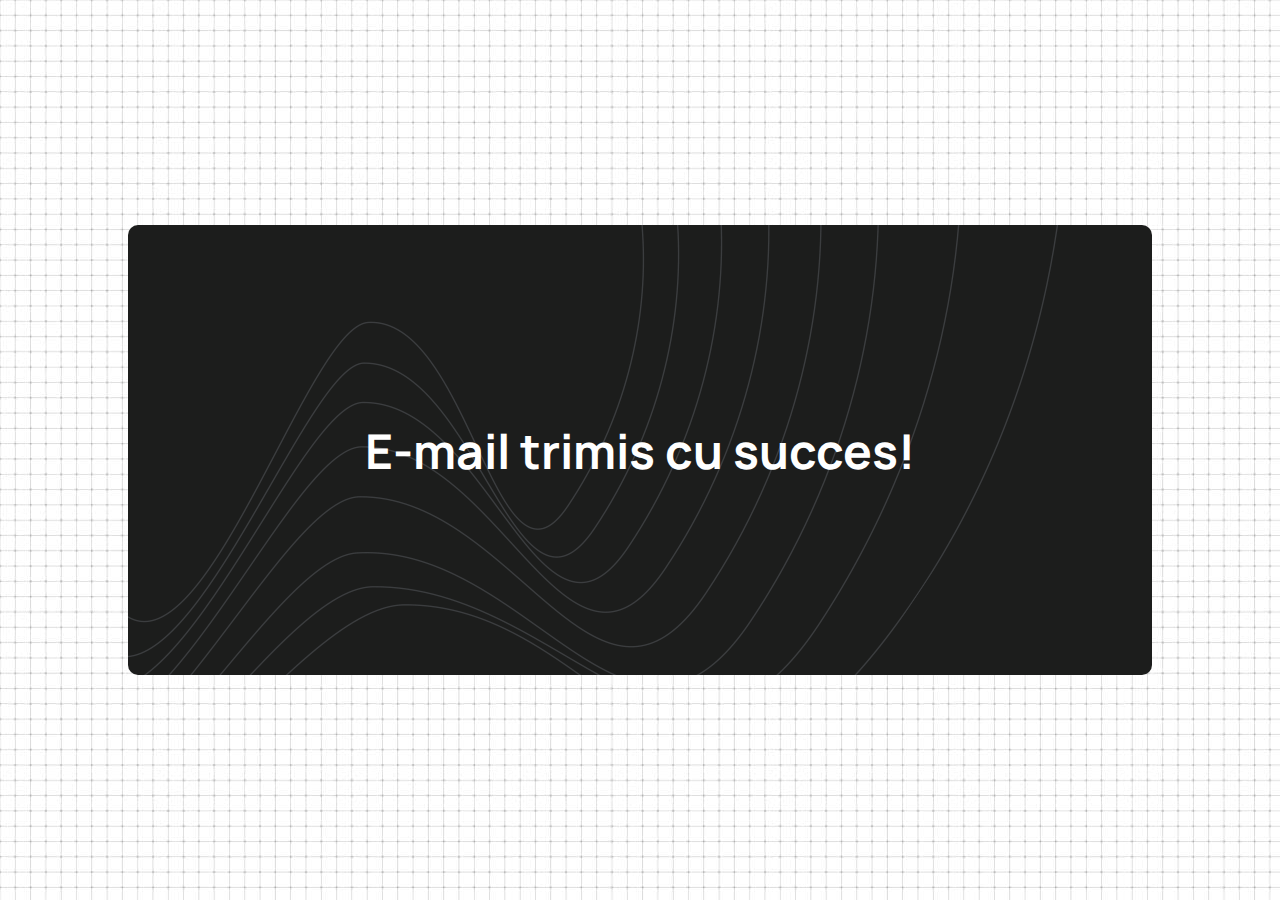
<file: thanks.html>
<!DOCTYPE html>
<html lang="en">
<head>
    <meta charset="UTF-8">
    <meta name="viewport" content="width=device-width, initial-scale=1.0">
    <title>E-mail Trimis</title>
    <link href="https://fonts.googleapis.com/css2?family=Manrope:wght@200..800&display=swap" rel="stylesheet">
    <link rel="stylesheet" href="style.css">
</head>
<body style="height: 100vh; display: flex; justify-content: center; align-items: center; font-family: 'Manrope';">
    <div style="display: flex; height: 50%; justify-content: center;align-items: center;
    background-color: #1c1d1c;
    background-image: url(assets/section.png);
    width: 80%;
    border-radius: 10px;
    " class="thanks"><h2 style="font-family: 'manrope'; font-size: 3rem; color: white;" class="bold-max">E-mail trimis cu succes!</h2></div>
</body>
</html>
</file>
<file: style.css>
* {
    scroll-behavior: smooth;
    transition: 200ms all;
}
body {
    font-family: 'Manrope';
    margin: 0;
    padding: 0;
    color: #1c1d1c;
    background-image: url(assets/body-bg.jpg);
    transition: .8s all;
}
:root {
 --primary-color: #1c1d1c;
 --hover-primary-color: #414241;
 --secondary-color: #485b86 ;
}
.bold {
    font-weight: 600;
}
.bold-max {
    font-weight: 700;
}
a {
    text-decoration: none;
    color: var(--primary-color)
}
li {
    list-style-type: none;
}
nav {
    padding: 0 5rem;
    position: absolute;
    left: 0;
    right: 0;
    align-items: center;
    z-index: 0;
    display: flex;
    justify-content: space-between;

}

.menu {
    position: absolute  ;
    z-index: 999;
    display: flex;
    transform: translateX(-100%);
    transition: .7s all;
    width: 50%;
    height: 100%;
    margin: 0;
    padding: 0;
    
}
.menu ul {
    
    display: flex;
    flex-direction: column;
    gap: 3rem;
    font-size: 2rem;
    background-color: #1c1d1c;
    width: 100%;
    height: 100%;
    margin: 0;
    padding: 0;
    align-items: center;
    text-align: end;
    justify-content: center;
}
.nav-button:hover {
    cursor: pointer;
}

.menu ul li a{
    color: white;
    position: relative;
    top: 0px;
    left: 0px;
}
.menu ul li a:hover {
    opacity: .7;
    transition: .5s ease-in-out;
    
}

.hero h1,h2,h3,h4 {
    margin: 0;
    padding: 0;
    text-align: center;
}

.hero {
    display: flex;
    flex-direction: column;
    padding-top: 10%;
    height: 97vh;
    max-height: 100%;
    /* background: url(assets/section.png); */
    background-repeat: no-repeat;
    justify-content: space-around;
    align-items: center;
    padding: 0 4rem;
    flex-wrap: wrap;

}
.image {
    display: flex;
    justify-content: center;
}
.text {
        display: flex;
        flex-direction: column;
        align-items: start;
        padding-top: 10%;
        align-items: center;
        justify-content: center;
}
.text button  {
    width: 13rem;
    display: flex;


}

.hero a:hover {
    opacity: .7;
    transition: .5s ease-in-out;
    position: relative;
    top: 0;

}

.hero h1{
    font-size: 7rem;
    width: 100%;
}

.hero h2 {
    font-size: 4rem;
}

.hero h3 {
    font-size: 3rem;
    font-weight: 300;
}
.sageata-jos {
    display: flex; 
    text-align: center; 
    justify-content: center; 
    align-items: center;
    padding-left: 2rem;
    gap: 1rem; 
    padding-top: 1rem;
   }
   .sageata-joss {
    width: 28px;
   }
   .mai-mult {
    display: flex;
    align-items: center;
    padding: 1rem;
    font-size: 1.8rem;
    display: flex;
    text-align: center;
    border: none;
    color: white;
    background-color: var(--primary-color);
    gap: 1rem;
    /*border-radius: 30% 1% 30% 1%; */
    border-radius: 10px;
   }
   .mai-mult:hover {
    cursor:pointer;
    background-color: var(--hover-primary-color);
    transition: .5s all;
    position: relative;
    top: 0;
    right: 0;
   }

    .hero-image {
        width: 38rem;
    }

    @media screen and (min-width: 1900px) and (max-width: 2000px) {
        .text {
            padding-top: 5rem;
        }
    }
    @media screen and (max-width: 1900px)  {
        .text h1{
            font-size: 3rem;
        }
        
        .text h2 {
            font-size: 2.5rem;
        }
        .hero-image {
            width: 27rem;
        }
        
        .text h3 {
            font-size: 1rem;
           }
    }
@media screen and (max-width: 880px) {

    .hero {
        justify-content: space-around;
        padding: 1rem 0;
        align-items:normal ;
    }
   
       .sageata-jos {
        display: flex; 
        text-align: center; 
        justify-content: center; 
        gap: 1rem; 
        padding-top: 1rem;
       }
       .sageata-joss {
        width: 25px;
       }
       .nav {
        padding: 0;
    }
    .hero-image {
        width: 27rem;
    }
    }
    @media screen and (max-width: 600px) {
        .hero {
            padding-inline: 0;
            display: flex;
        }
        .menu-ul {
            width: 100%;
        }
        .text {
            padding-top: 25%;
        }
        .hero-image {
            width: 23.5rem;
        }
    }

    @media screen and (max-width: 450px) {
        .hero h2 {
            font-size: 1.9rem;
        }
        .hero h1 {
            text-align: center;
            display: flex;
            flex-direction: column;
            align-items: center;
            font-size: 3rem ;
        }
        .hero h3 {
            font-size: 1.5rem;
        }
    }

    @media screen and (max-width: 400px) {
        .hero {padding-top: 10%;}
    }




    /* About us */

    .about-us {
        display: flex;
        background-repeat: no-repeat;
        padding: 2rem 5rem;
        justify-content: space-around;
        align-items: center;
        height: 100%;
        width: 80%;
        flex-wrap: wrap-reverse;
        color: var(--primary-color);
        color: white;
        background-color: #1c1d1c;
        background-image: url(/assets/section.png);
        border-radius: 70px;
        margin: auto;
    }

    .about-us-text {
        display: flex;
        flex-direction: column;
        gap: 4rem;
    }
    .about-us-text h2 {
        font-size: 3rem;
    }
    .trei-text {
        display: flex;
        flex-direction: column;
        gap: 1rem;
    }
    .text-container h3{
        font-size: 2rem;
    }
    .text-container p {
        font-size: 1.2rem;
    }
    .text-container {
        display: flex;
        flex-direction: column;
        align-items: start;
    }
    .about-us-img {
        width: auto;
        height: 312px;
    }
    .image-about-us {
        width: 100%;
    }

    @media screen and (max-width: 430px) {
        .about-us {
            padding: 1.5rem;
        }
        .about-us-text h2 {
            font-size: 2.7rem;
        }
        .about-us-text h3 {
            font-size: 1.5rem;
            text-align: center;
            display: flex;
            align-items: center;
        }
    }

    /* Portofoliu */

    .portofolio {
        padding: 9rem 0;
        display: flex;
        flex-direction: column;
        color:  white;
        align-items: center;
        justify-content: center;
        
        gap: 1rem;

    }
    .portofolio-text {
        display: flex;
        align-items: center;
        justify-content: center;
        width: 60%;
        background-color: var(--primary-color);
        padding: 3rem;
        border-radius: 10px;
        background-image: url(assets/section.png);
    }
    .portofolio-container {
        display: flex;
        gap: 3rem;
        justify-content: space-around;
        width: 62%;
        flex-wrap: wrap ;
        
    }
    .column {
        display: flex;
        flex-direction: column;
        width: 47%;
        gap: 1rem;
        flex-wrap: wrap;
    }
    .insta-container {
        display: flex;
        border-radius: 20px;
        width: 100%;
        padding: 1.5rem 1rem;
        background-color: var(--primary-color);
        align-items: center;
        justify-content: center;
        background-image: url(assets/section.png);
    }
    .image-portofolio {
        width: 99%;
        border-radius: 10px;
    }
    .website-in-portofolio {
        background-image: url(assets/section.png);
        width: 100%;
        height: auto;
        display: flex;
        flex-direction: column;
        justify-content: space-between;
        background-color: #1c1d1c;
        border-radius: 10px;
        align-items: center;
        padding: 1rem; 
    }

    @media screen and (max-width: 1300px){
        .portofolio-text {
            width: 90%;
            border-radius: 2rem;
        }
        .portofolio-container {
            width: 95%;
        }
    }
    .text-img  {
        display: flex;
        gap: 1rem;

        padding-top: 1rem;
        justify-content: center;
    }
    .go-to-img {
        width: 25px;  
    }
    .go-to-img:hover {
        background-color: white;
        border-radius: 50%;
        transition: 300ms all;
    }

    @media screen and (max-width: 860px) {
        .portofolio-text {
            width: 75%;
            border-radius: 2rem;
        }
        .column {
            width: 80%;
            display: flex;
            align-items: center;
            justify-content: center;
        }
        .portofolio-container {
            width: 100%;
            gap: 1rem;
        }
        .insta-container {
            width: 80%;
        }

        .website-in-portofolio {
            width: 80%;
        }
    }

    /* Produse, servicii */

    .produse {
        display: flex;
        justify-content: center;
        flex-wrap: wrap;
        align-items: center;
        gap: 4rem;
        padding: 5rem; 
        color: white;
        height: auto;
    }

    .produs-card {
        width: 350px;
        height: auto;
        display: flex;
        flex-direction: column;
        align-items: center;
        gap: 1rem;
        border: solid 1.3px;
        border-radius: 1rem;
        padding: 2rem 1rem;

        background-color: var(--primary-color) ;
        background-image: url(assets/section.png);
    }
    .produs-heading {
        color: var(--main-blue);
        font-size: 35px;
    }
    .produs-info {
        display: flex;
        flex-direction: column;
         }
    .produs-info-line {
        display: flex;
        gap: .8rem;
        align-items: center;
        justify-content: flex-start;
    }
    .checkmark {
        width: 25px;
    }
    .produs-info-line p {
        font-weight: 600;
    }
    
.button-86 {
  all: unset;
  width: 100px;
  height: 30px;
  font-size: 16px;
  background: transparent;
  border: none;
  position: relative;
  color: #f0f0f0;
  cursor: pointer;
  z-index: 1;
  padding: 10px 20px;
  display: flex;
  align-items: center;
  justify-content: center;
  white-space: nowrap;
  user-select: none;
  -webkit-user-select: none;
  touch-action: manipulation;
}

.button-86::after,
.button-86::before {
  content: '';
  position: absolute;
  bottom: 0;
  right: 0;
  z-index: -99999;
  transition: all .4s;
}

.button-86::before {
  transform: translate(0%, 0%);
  width: 100%;
  height: 100%;
  background: var(--hover-primary-color);
  border-radius: 10px;
}

.button-86::after {
  transform: translate(10px, 10px);
  width: 35px;
  height: 35px;
  background: #ffffff15;
  backdrop-filter: blur(5px);
  -webkit-backdrop-filter: blur(5px);
  border-radius: 50px;
}

.button-86:hover::before {
  transform: translate(5%, 20%);
  width: 110%;
  height: 110%;
}

.button-86:hover::after {
  border-radius: 10px;
  transform: translate(0, 0);
  width: 100%;
  height: 100%;
}

.button-86:active::after {
  transition: 0s;
  transform: translate(0, 5%);
}
    

@media screen and (max-width: 1450px) {
    .produse {
        padding: 0;
    }
}


/*form*/

.contact-us {
  display: flex;
  padding: 3rem 0;
  width: 100%;
}
a:focus {
	outline: none !important;
}

/*---------------------------------------------*/
h1,h2,h3,h4,h5,h6 {
	margin: 0px;
}

p {

	font-size: 14px;
	line-height: 1.7;
	color: #666666;
	margin: 0px;
}

ul, li {
	margin: 0px;
	list-style-type: none;
}


/*---------------------------------------------*/
input {
	outline: none;
	border: none;
}

textarea {
  outline: none;
  border: none;
}

textarea:focus, input:focus {
  border-color: transparent !important;
}

input::-webkit-input-placeholder { color: #999999; }
input:-moz-placeholder { color: #999999; }
input::-moz-placeholder { color: #999999; }
input:-ms-input-placeholder { color: #999999; }

textarea::-webkit-input-placeholder { color: #999999; }
textarea:-moz-placeholder { color: #999999; }
textarea::-moz-placeholder { color: #999999; }
textarea:-ms-input-placeholder { color: #999999; }

/*---------------------------------------------*/
button {
	outline: none !important;
	border: none;
	background: transparent;
}

button:hover {
	cursor: pointer;
}

iframe {
	border: none !important;
}




/*//////////////////////////////////////////////////////////////////
[ Contact 1 ]*/

.contact1 {
  width: 100%;
  height: auto;
  display: flex;
  flex-wrap: wrap;
  justify-content: center;
  align-items: center;
}

.container-contact1 {
  
  background: var(--primary-color);
  background-image: url(assets/section.png);
  background-repeat: no-repeat;
  border-radius: 10px;
  overflow: hidden;
  font-weight: 700;
  display: flex;
  flex-wrap: wrap;
  justify-content: center;
  align-items: center;
    width: 70%;
  padding: 3rem;
}

/*------------------------------------------------------------------
[  ]*/
.contact1-pic {
  width: 296px;
}

.contact1-pic img {
  max-width: 100%;
}


/*------------------------------------------------------------------
[  ]*/
.contact1-form {
  width: auto;
}

.contact1-form-title {
  display: block;

  font-size: 24px;
  color: #ffffff;
  line-height: 1.2;
  text-align: center;
  padding-bottom: 44px;
}

input.input1 {
  height: 50px;
  border-radius: 25px;
  padding: 0 30px;
}
input.input1 + .shadow-input1 {
  border-radius: 25px;
}

textarea.input1 {
  min-height: 150px;
  border-radius: 25px;
  padding: 12px 30px;
}
textarea.input1 + .shadow-input1 {
  border-radius: 25px;
}

/*---------------------------------------------*/
.wrap-input1 {
  position: relative;
  width: 100%;
  z-index: 1;
  margin-bottom: 20px;
}

.input1 {
  display: block;
  width: auto;
  background: #e6e6e6;

  font-size: 15px;
  line-height: 1.5;
  color: #666666;
}

.shadow-input1 {
  content: '';
  display: block;
  position: absolute;
  bottom: 0;
  left: 0;
  z-index: -1;
  width: 100%;
  height: 100%;
  box-shadow: 0px 0px 0px 0px;
  color: var(--secondary-color);
}

.input1:focus + .shadow-input1 {
  -webkit-animation: anim-shadow 0.5s ease-in-out forwards;
  animation: anim-shadow 0.5s ease-in-out forwards;
}

@-webkit-keyframes anim-shadow {
  to {
    box-shadow: 0px 0px 80px 30px;
    opacity: 0;
  }
}

@keyframes anim-shadow {
  to {
    box-shadow: 0px 0px 80px 30px;
    opacity: 0;
  }
}

/*---------------------------------------------*/
.container-contact1-form-btn {
  display: -webkit-box;
  display: -webkit-flex;
  display: -moz-box;
  display: -ms-flexbox;
  display: flex;
  flex-wrap: wrap;
  justify-content: center;
  
}

.contact1-form-btn {
  min-width: 193px;
  height: 50px;
  border-radius: 25px;
  background: var(--secondary-color);
  font-size: 15px;
  line-height: 1.5;
  color: #fff;
  display: -webkit-box;
  display: -webkit-flex;
  display: -moz-box;
  display: -ms-flexbox;
  display: flex;
  justify-content: center;
  align-items: center;
  padding: 0 25px;
  font-family: 'Manrope';
  font-weight: 600;
  -webkit-transition: all 0.4s;
  -o-transition: all 0.4s;
  -moz-transition: all 0.4s;
  transition: all 0.4s;
}

.contact1-form-btn i {
  margin-left: 7px;

  -webkit-transition: all 0.4s;
  -o-transition: all 0.4s;
  -moz-transition: all 0.4s;
  transition: all 0.4s;
}

.contact1-form-btn:hover {
  background: #333333;
}

.contact1-form-btn:hover i {
  -webkit-transform: translateX(10px);
  -moz-transform: translateX(10px);
  -ms-transform: translateX(10px);
  -o-transform: translateX(10px);
  transform: translateX(10px);
}




/*------------------------------------------------------------------
[ Responsive ]*/

@media (max-width: 1200px) {
  .contact1-pic {
    width: 33.5%;
  }

  .contact1-form {
    width: 44%;
  }
}

@media (max-width: 992px) {
  .container-contact1 {
    padding: 90px 80px 88px 90px;
  }

  .contact1-pic {
    width: 35%;
  }

  .contact1-form {
    width: 55%;
  }
}

@media (max-width: 768px) {
  .container-contact1 {
    padding: 90px 80px 88px 80px;
  }

  .contact1-pic {
    display: none;
  }

  .contact1-form {
    width: 100%;
  }
}

@media (max-width: 576px) {
  .container-contact1 {
    padding: 90px 15px 88px 15px;
  }
}


/*------------------------------------------------------------------
[ Alert validate ]*/

.validate-input {
  position: relative;
}

.alert-validate::before {
  content: attr(data-validate);
  position: absolute;
  max-width: 70%;
  background-color: white;
  border: 1px solid #c80000;
  border-radius: 13px;
  padding: 4px 25px 4px 10px;
  top: 50%;
  -webkit-transform: translateY(-50%);
  -moz-transform: translateY(-50%);
  -ms-transform: translateY(-50%);
  -o-transform: translateY(-50%);
  transform: translateY(-50%);
  right: 8px;
  pointer-events: none;


  color: #c80000;
  font-size: 13px;
  line-height: 1.4;
  text-align: left;

  visibility: hidden;
  opacity: 0;

  -webkit-transition: opacity 0.4s;
  -o-transition: opacity 0.4s;
  -moz-transition: opacity 0.4s;
  transition: opacity 0.4s;
}

.alert-validate::after {
  content: "\f06a";

  display: block;
  position: absolute;
  color: #c80000;
  font-size: 15px;
  top: 50%;
  -webkit-transform: translateY(-50%);
  -moz-transform: translateY(-50%);
  -ms-transform: translateY(-50%);
  -o-transform: translateY(-50%);
  transform: translateY(-50%);
  right: 13px;
}

.alert-validate:hover:before {
  visibility: visible;
  opacity: 1;
}

@media (max-width: 992px) {
  .alert-validate::before {
    visibility: visible;
    opacity: 1;
  }
}
</file>
